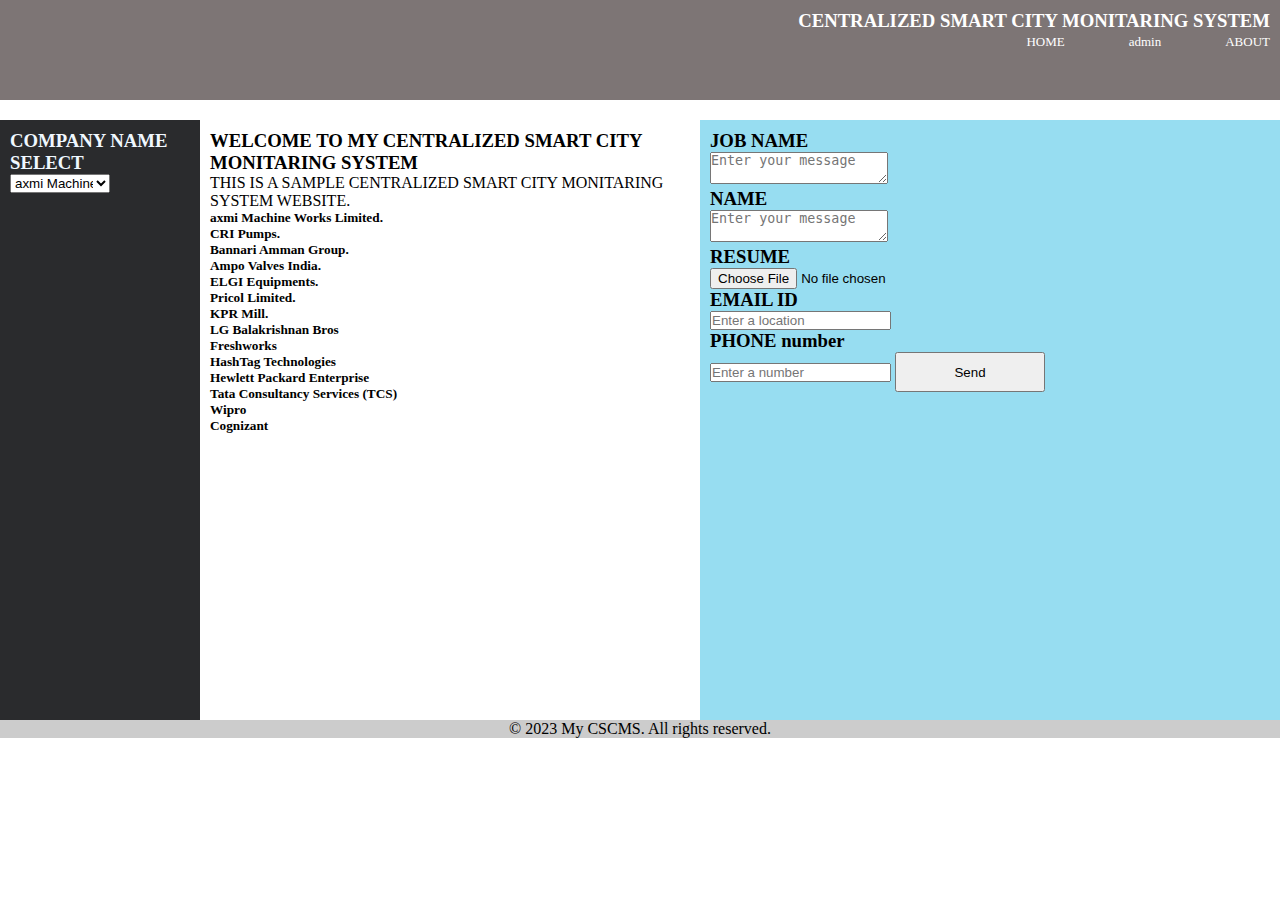
<file: job.html>
<!DOCTYPE html>
<html>
<head>
  <title>JOB SITE</title>
  <link rel="stylesheet" type="text/css" href="style1s.css">
</head>
<body>
  <header>
    <nav>
        <h3 style="color: white;">CENTRALIZED SMART CITY MONITARING SYSTEM</h3>
        <nav>
            <ul>
                <li><a href="">HOME</a></li>
                <li><a href="job-lister.html">admin</a></li>
                <li><a href="">ABOUT</a></li>
            </ul>
        </nav>
    </nav>
  </header>

  <div class="container">
    <div class="sidebar" >
      <div class="select select--multiple">
        <H3 style="color: aliceblue;">COMPANY NAME SELECT</H3>
        <select id="senderSelect" style="width: 100px;">
          <option value="Sender 1">axmi Machine Works Limited</option>
          <option value="Sender 2">CRI Pumps</option>
          <option value="Sender 3">Bannari Amman Group</option>
          <option value="Sender 4">Ampo Valves India</option>
          <option value="Sender 5">ELGI Equipments</option>
          <option value="Sender 6">Pricol Limited</option>
          <option value="Sender 7">KPR Mill</option>
          <option value="Sender 8">LG Balakrishnan Bros</option>
          <option value="Sender 9">Freshworks</option>
          <option value="Sender 10">HashTag Technologies</option>
          <option value="Sender 11">Hewlett Packard Enterprise</option>
          <option value="Sender 12">TataConsultancyServices(TCS)</option>
          <option value="Sender 13">Wipro</option>
          <option value="Sender 14">Cognizant</option>
      </select>
        <span class="focus"></span>
      </div>
        </div>
  <div class="rrrt">
    <div class="content">
      <h3>WELCOME TO MY CENTRALIZED SMART CITY MONITARING SYSTEM</h3>
      <p>THIS IS A SAMPLE CENTRALIZED SMART CITY MONITARING SYSTEM WEBSITE.</p>
      <div class="div1" id="sender33-1"><h5> axmi Machine Works Limited.</h5></div>
            <div class="div1" id="sender33-2"><h5>  CRI Pumps.</h5></div>
              <div class="div1" id="sender33-3"><h5>  Bannari Amman Group.</h5></div>
                <div class="div1" id="sender33-4"><h5> Ampo Valves India.</h5></div>
                  <div class="div1" id="sender33-5"><h5> ELGI Equipments.</h5></div>
                    <div class="div1" id="sender33-6"><h5> Pricol Limited.</h5></div>
                      <div class="div1" id="sender33-7"><h5> KPR Mill.</h5></div>
                        <div class="div1" id="sender33-8"><h5>  LG Balakrishnan Bros</h5></div>
                        <div class="div1" id="sender33-9"><h5>  Freshworks</h5></div>
                        <div class="div1" id="sender33-10"><h5>  HashTag Technologies</h5></div>
                        <div class="div1" id="sender33-11"><h5> Hewlett Packard Enterprise</h5></div>
                          <div class="div1" id="sender33-12"><h5>  Tata Consultancy Services (TCS)</h5></div>
                            <div class="div1" id="sender33-13"><h5>  Wipro</h5></div>
                              <div class="div1" id="sender33-14"><h5>  Cognizant</h5></option>
  
  </div>                          </div>
    </div>
    <div class="content1">
      <div class="ff" onclick="messageaging()"> <h3>JOB NAME</h3>
        <textarea id="messageInput" placeholder="Enter your message"></textarea>
        <h3>NAME</h3>
        <textarea id="message" placeholder="Enter your message"></textarea>
        <h3>RESUME</h3>
        <input id="message1" type="file" placeholder="Enter your message"></textarea>
        <h3>EMAIL ID</h3>
        <input type="text" id="locationInput" placeholder="Enter a location">
        <h3>PHONE number</h3>
        <input type="phone" id="moblienumber" placeholder="Enter a number">
       
        <button onclick="sendMessage()" style="height: 40px; width: 150px;">Send</button>
        </div>
    </div>
   
  </div>
</div>
  <footer>
    <p>&copy; 2023 My CSCMS. All rights reserved.</p>
  </footer>
  <script>
    const ws = new WebSocket('ws://localhost:8080');

ws.onopen = function() {
    console.log('Connected to messaging platform');
};

ws.onmessage = function(event) {
    const parsedMessage = JSON.parse(event.data);

    // Display the received message on the website
    const messageElement = document.createElement('p');
    messageElement.textContent = parsedMessage.sender + ': ' + parsedMessage.text;
    document.body.appendChild(messageElement);
};

function sendMessage1() {
  

  const messageInput1 = document.getElementById('message');
    const messageInput = document.getElementById('messageInput');
       const fileinput =   document.getElementById('message1');

    const location5 = document.getElementById('locationInput');
    const number2 = document.getElementById('moblienumber');

    
   
   
    const senderSelect = document.getElementById('senderSelect');
    const message = {
        sender: senderSelect.value,
        text: messageInput.value,
        text1: messageInput1.value,
        File:fileinput.value,
        loc:location5.value,
        num:number2.value
  
    };

    ws.send(JSON.stringify(message));
    messageInput.value = '';
    if (messageInput.trim() !== '') {
        // Send the message here
        // ...

        // Show the thank you message
        const thankYouMessage = document.getElementById('thankYouMessage');
        thankYouMessage.style.display = 'block';

        // Reset the input field
        document.getElementById('messageInput').value = '';
    }
}

function sendMessage(){
sendMessage1();

}
  </script>
</body>
</html>
</file>
<file: style1s.css>
/* Reset some default styles */
* {
    margin: 0;
    padding: 0;
    box-sizing: border-box;
   
  }
  
  /* Header styles */
  header {
    background-color: rgb(125, 117, 117);
    padding: 10px;
    height: 100px; 

  }
  
  nav{
    flex: 1;
    text-align: right;
}
nav ul li{
    list-style: none;
    display: inline-block;
    margin-left: 60px;
}
nav ul li a{
    text-decoration: none;
    color: #fff;
    font-size: 13px;
}
  }
  input[type="text"],
    textarea {
      width: 400px;
      padding: 10px;
      border: 1px solid #ccc;
      border-radius: 4px;
      resize: vertical;
      margin-bottom: 10px;
    }
  
  
  
  /* Container styles */
  .container {
    display: flex;
    margin-top: 20px;
  }
  
  .sidebar {
    background-color: #2a2b2d;
    width: 200px;
    height: 600px ;
    padding: 10px;
  }
 
  
  .sidebar ul {
    list-style-type: none;
  }
  
  .sidebar ul li {
    margin-bottom: 10px;
  }
  
  .sidebar ul li a {
    color: #fbf1f1;
    text-decoration: none;
  }
  #sidebar li {
    display: block;
    color: #000;
    padding: 8px 8px;
    text-decoration: none;
}

#sidebar li a {
    display: block;
    color: rgb(6, 6, 6);
    padding: 8px 0px;
    text-decoration: none;
}

#sidebar li a.active {
    background-color: #0e0f0e;
    color: white;
}

#sidebar li a:hover:not(.active) {
    /*background-color: #555;*/
    background-color: #0e0e0e;
    color: white;
}
  
  .content {
    flex-grow: 1;
    padding: 10px;
    width:500px ;
  }
  .content1 {
    flex-grow: 1;
    padding: 10px;
    background-color: #97ddf1;
  }
  .rrrt{
    width: 500px;
  }
  
  
  /* Footer styles */
  footer {
    display: COVER; 
    position:COVER  ;
    background-color: #ccc;
    padding: 10px AUTO;
    text-align: center;
  }
  :root {
    --select-border: #777;
    --select-focus: #00f;
    --select-arrow: var(--select-border);
  }
</file>
